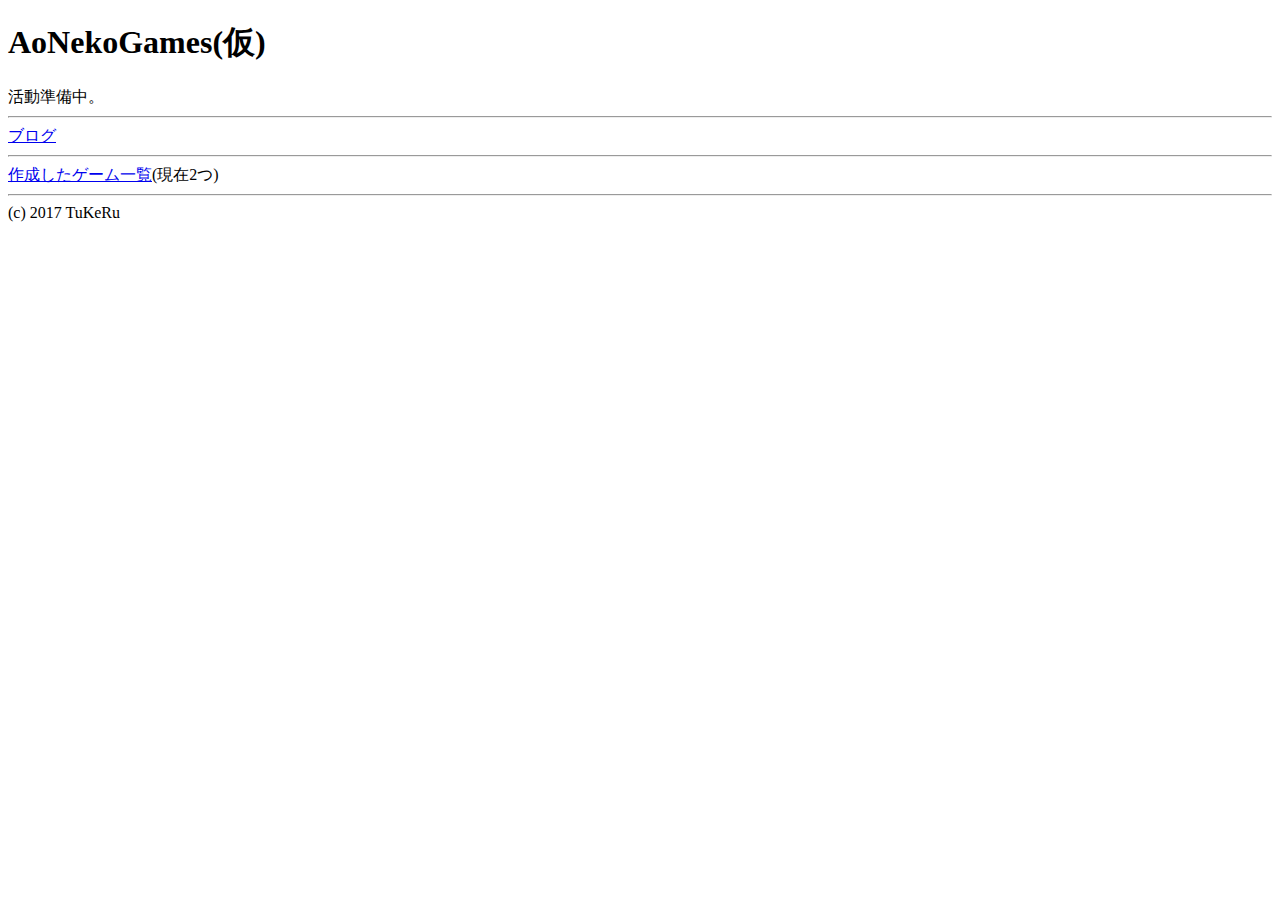
<file: index.html>
<!DOCTYPE html>
<html lang="ja">
	<head>
	<meta charset="utf-8">
		<title>AoNekoGames(仮)</title>
	</head>
	<body>
		<h1>AoNekoGames(仮)</h1>
		活動準備中。
		<hr/>
		<a href="http://pocket5bit.blog.fc2.com/">ブログ</a>
		<hr>
		<a href="./MyGames/GameIndex.html">作成したゲーム一覧</a>(現在2つ)
		<hr>
		(c) 2017 TuKeRu
	</body>
</html>
</file>
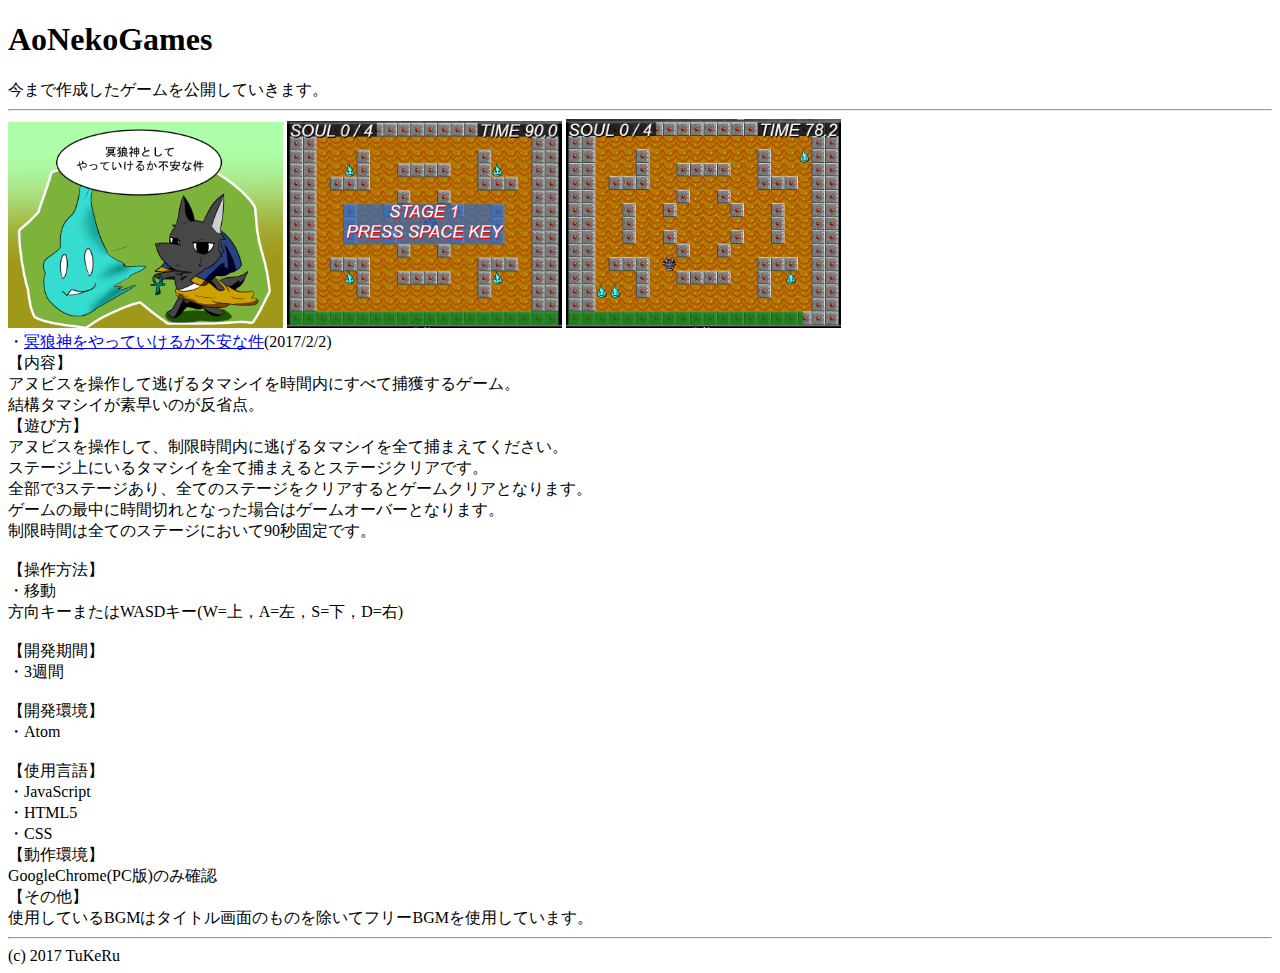
<file: GameSelecter.html>
<!doctype html>
<html>
<head>
<meta charset="utf-8">
<title>AoNekoGames</title>
</head>
<body>
<h1>AoNekoGames</h1>
今まで作成したゲームを公開していきます。
<hr><img src="MyGames/Anubis/src/img/title_01.png" width="275" alt="Anubistitle" title="タイトル画面">
	<img src="MyGames/Anubis/screenShots/anubis01.PNG" width="275" alt="AnubisScreenShot" title="ゲーム画面">
	<img src="MyGames/Anubis/screenShots/anubis02.PNG" width="275" alt="AnubisScreenShot" title="ゲーム画面"><br/>
	・<a href="MyGames/Anubis/anubis.html">冥狼神をやっていけるか不安な件</a>(2017/2/2)<br/>
	【内容】<br/>
	アヌビスを操作して逃げるタマシイを時間内にすべて捕獲するゲーム。<br/>
	結構タマシイが素早いのが反省点。<br/>
【遊び方】<br/>
アヌビスを操作して、制限時間内に逃げるタマシイを全て捕まえてください。<br/>
ステージ上にいるタマシイを全て捕まえるとステージクリアです。<br/>
全部で3ステージあり、全てのステージをクリアするとゲームクリアとなります。<br/>
ゲームの最中に時間切れとなった場合はゲームオーバーとなります。<br/>
制限時間は全てのステージにおいて90秒固定です。<br/>
<br/>
【操作方法】<br/>
・移動<br/>
	方向キーまたはWASDキー(W=上，A=左，S=下，D=右)<br/>
<br/>
【開発期間】<br/>
・3週間<br/>
<br/>
【開発環境】<br/>
・Atom<br/>
<br/>
【使用言語】<br/>
・JavaScript<br/>
・HTML5<br/>
・CSS<br/>
【動作環境】<br/>
GoogleChrome(PC版)のみ確認<br/>
【その他】<br/>
使用しているBGMはタイトル画面のものを除いてフリーBGMを使用しています。<br/>
<hr>
(c) 2017 TuKeRu
</body>
</html>
</file>
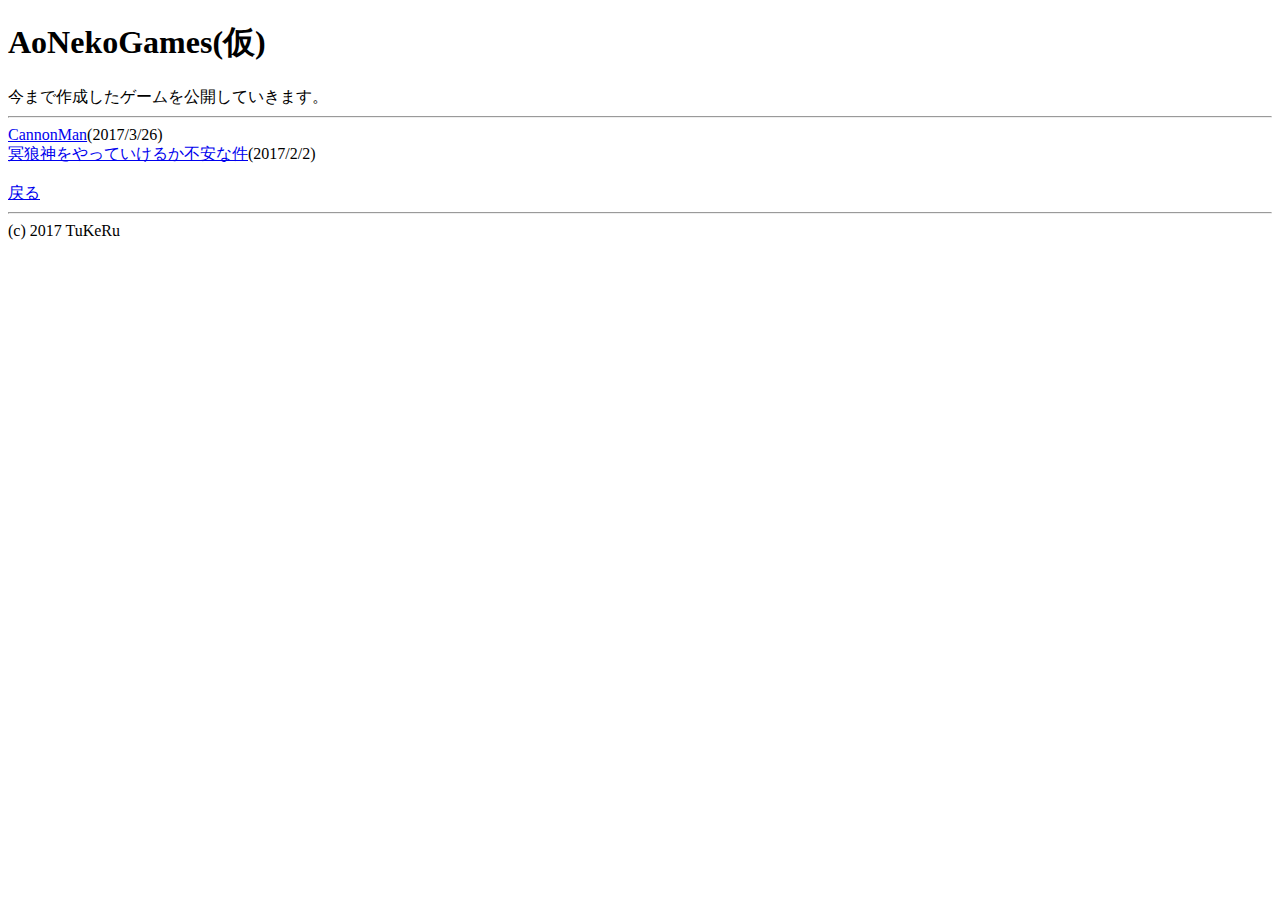
<file: MyGames/GameIndex.html>
<!doctype html>
<html>
<head>
<meta charset="utf-8">
<title>AoNekoGames</title>
</head>
<body>
<h1>AoNekoGames(仮)</h1>
今まで作成したゲームを公開していきます。
<hr>
<a href="CannonMan/CannonMan.html">CannonMan</a>(2017/3/26)<br/>

<a href="Anubis/anubisIndex.html">冥狼神をやっていけるか不安な件</a>(2017/2/2)<br/>
<br/>
<a href="../index.html">戻る</a>
<hr>
(c) 2017 TuKeRu
</body>
</html>
</file>
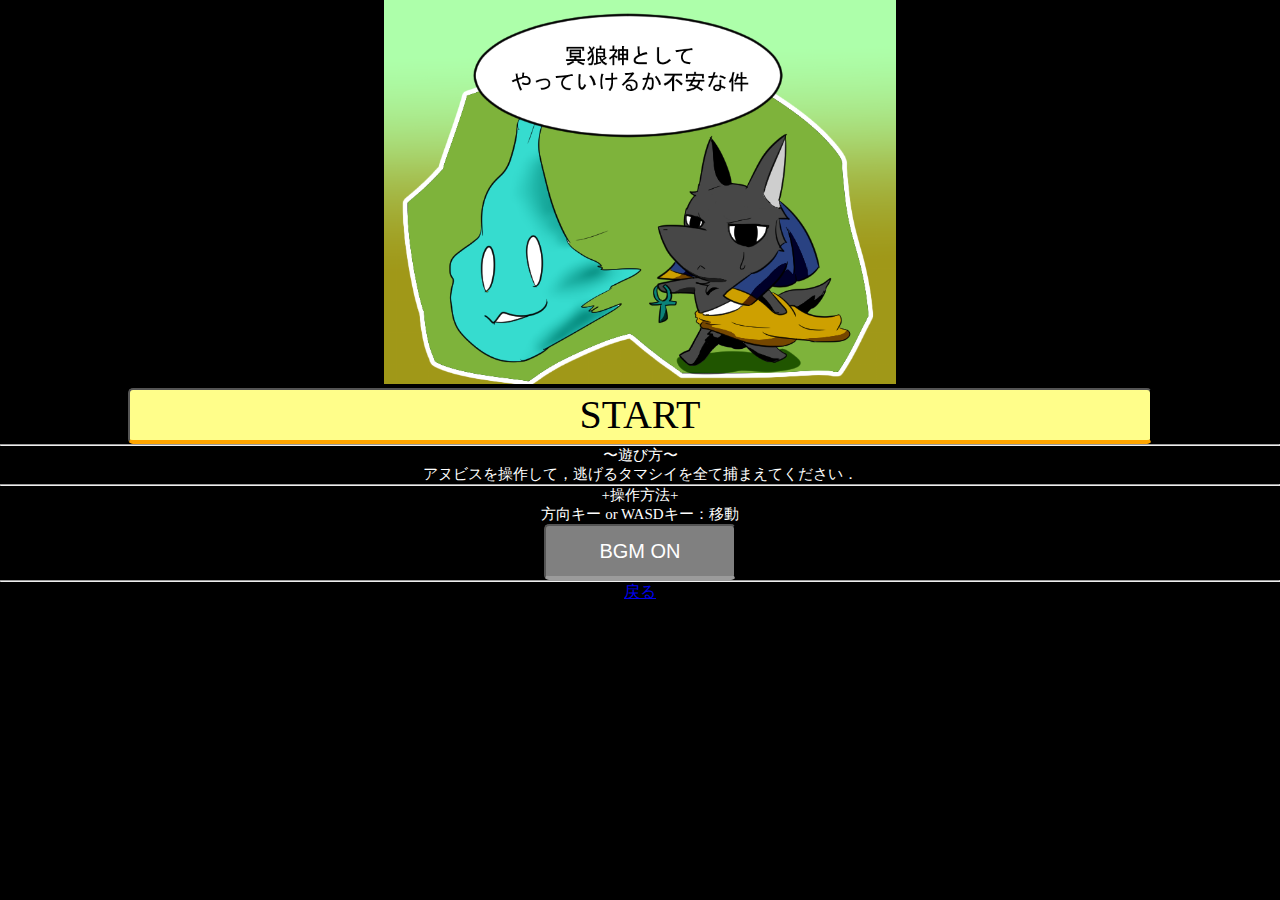
<file: MyGames/Anubis/anubis.html>
﻿<!DOCTYPE html>
<html>

<head>
    <meta charset="utf-8" />
    <meta name="viewport" content="width=320,user-scalable=no" />
    <title>冥狼神としてやっていけるか不安になってきた件</title>
    <link rel="stylesheet" type="text/css" href="anubis.css" />
</head>

<body>
    <!-- タイトル画面 -->
    <div id="title-page" data-role="page">
        <p>
            <img src="./src/img/title_01.png" width="40%" />
        </p>
        <button id="start_btn">
          START
        </button>
    </div>
    <!-- ゲーム画面 -->
    <div id="game-page" data-role="page">
        <canvas id="map_canvas"></canvas>
        <p style="height:480px;"></p>
    </div>
    <!-- ゲームクリア画面 -->
    <div id="gameClear-page" data-role="page">
        <gameclear>
            GameClear!!!
        </gameclear>
        <br/>
        <button id="restart_btn">
          GO TITLE
        </button>
    </div>
    <!-- ゲームオーバー画面 -->
    <div id="gameOver-page" data-role="page">
        <gameover>
            GameOver...
        </gameover>
        <br/>
        <button id="restart_btn2">
          GO TITLE
        </button>
    </div>
    <!-- 遊び方 -->
    <div id="howTo">
        <hr /> 〜遊び方〜
        <br /> アヌビスを操作して，逃げるタマシイを全て捕まえてください．
        <br />
        <hr /> +操作方法+
        <br /> 方向キー or WASDキー：移動<br />
    </div>
    <audio id="titleBGM" autoplay loop preload="auto">
<source src="./src/BGM/title.mp3" />
    </audio>
    <button id="onoff" onclick="onoffBGM()">
      BGM ON
    </button>
    <audio id="capture" preload="auto">
        <source src="./src/BGM/capture.mp3" />
        <source src="./src/BGM/capture.ogg" />
    </audio>
</body>
<script src="https://code.jquery.com/jquery-1.12.4.min.js" integrity="sha256-ZosEbRLbNQzLpnKIkEdrPv7lOy9C27hHQ+Xp8a4MxAQ=" crossorigin="anonymous"></script>
<script src="./src/js/timer.js" type="text/javascript"></script>
<script src="./src/js/anubisTask.js" type="text/javascript"></script>
<script src="./src/js/anubis.js" type="text/javascript"></script>
<script src="./src/js/strings.js" type="text/javascript"></script>
<script src="./src/js/soul.js" type="text/javascript"></script>
<script src="./src/js/bgmManager.js" type="text/javascript"></script>
<script src="./src/js/checkKeyInput.js" type="text/javascript"></script>

<br/>
<hr/>
<a href="../GameIndex.html">戻る</a>
</html>
</file>
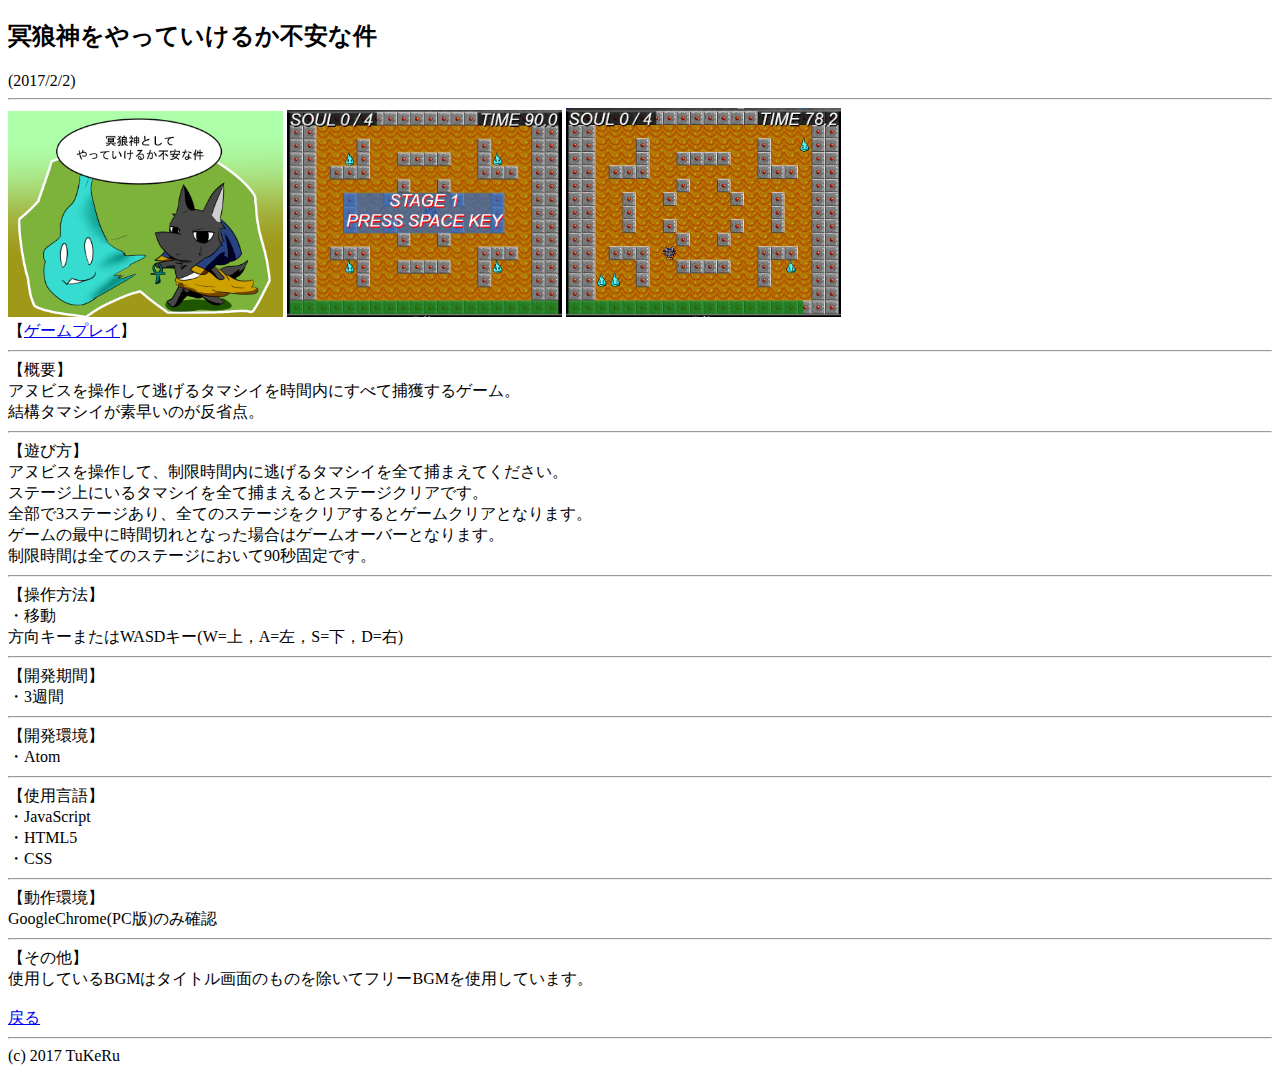
<file: MyGames/Anubis/anubisIndex.html>
<!doctype html>
<html>
<head>
<meta charset="utf-8">
<title>冥狼神をやっていけるか不安な件</title>
</head>

<body>
<h2>冥狼神をやっていけるか不安な件</h2>(2017/2/2)<hr />

<img src="./src/img/title_01.png" width="275" alt="Anubistitle" title="タイトル画面">
	<img src="./screenShots/anubis01.PNG" width="275" alt="AnubisScreenShot" title="ゲーム画面">
	<img src="./screenShots/anubis02.PNG" width="275" alt="AnubisScreenShot" title="ゲーム画面"><br/>
	【<a href="./anubis.html">ゲームプレイ</a>】
	<hr/>
	【概要】<br/>
	アヌビスを操作して逃げるタマシイを時間内にすべて捕獲するゲーム。<br/>
	結構タマシイが素早いのが反省点。
	<hr/>
【遊び方】<br/>
アヌビスを操作して、制限時間内に逃げるタマシイを全て捕まえてください。<br/>
ステージ上にいるタマシイを全て捕まえるとステージクリアです。<br/>
全部で3ステージあり、全てのステージをクリアするとゲームクリアとなります。<br/>
ゲームの最中に時間切れとなった場合はゲームオーバーとなります。<br/>
制限時間は全てのステージにおいて90秒固定です。<br/>
<hr/>
【操作方法】<br/>
・移動<br/>
	方向キーまたはWASDキー(W=上，A=左，S=下，D=右)<br/>
<hr/>
【開発期間】<br/>
・3週間<br/>
<hr/>
【開発環境】<br/>
・Atom
<hr/>
【使用言語】<br/>
・JavaScript<br/>
・HTML5<br/>
・CSS
<hr/>
【動作環境】<br/>
GoogleChrome(PC版)のみ確認
<hr/>
【その他】<br/>
使用しているBGMはタイトル画面のものを除いてフリーBGMを使用しています。<br/>
<br/>
<a href="../GameIndex.html">戻る</a>
<hr>
(c) 2017 TuKeRu
</body>
</html>
</file>
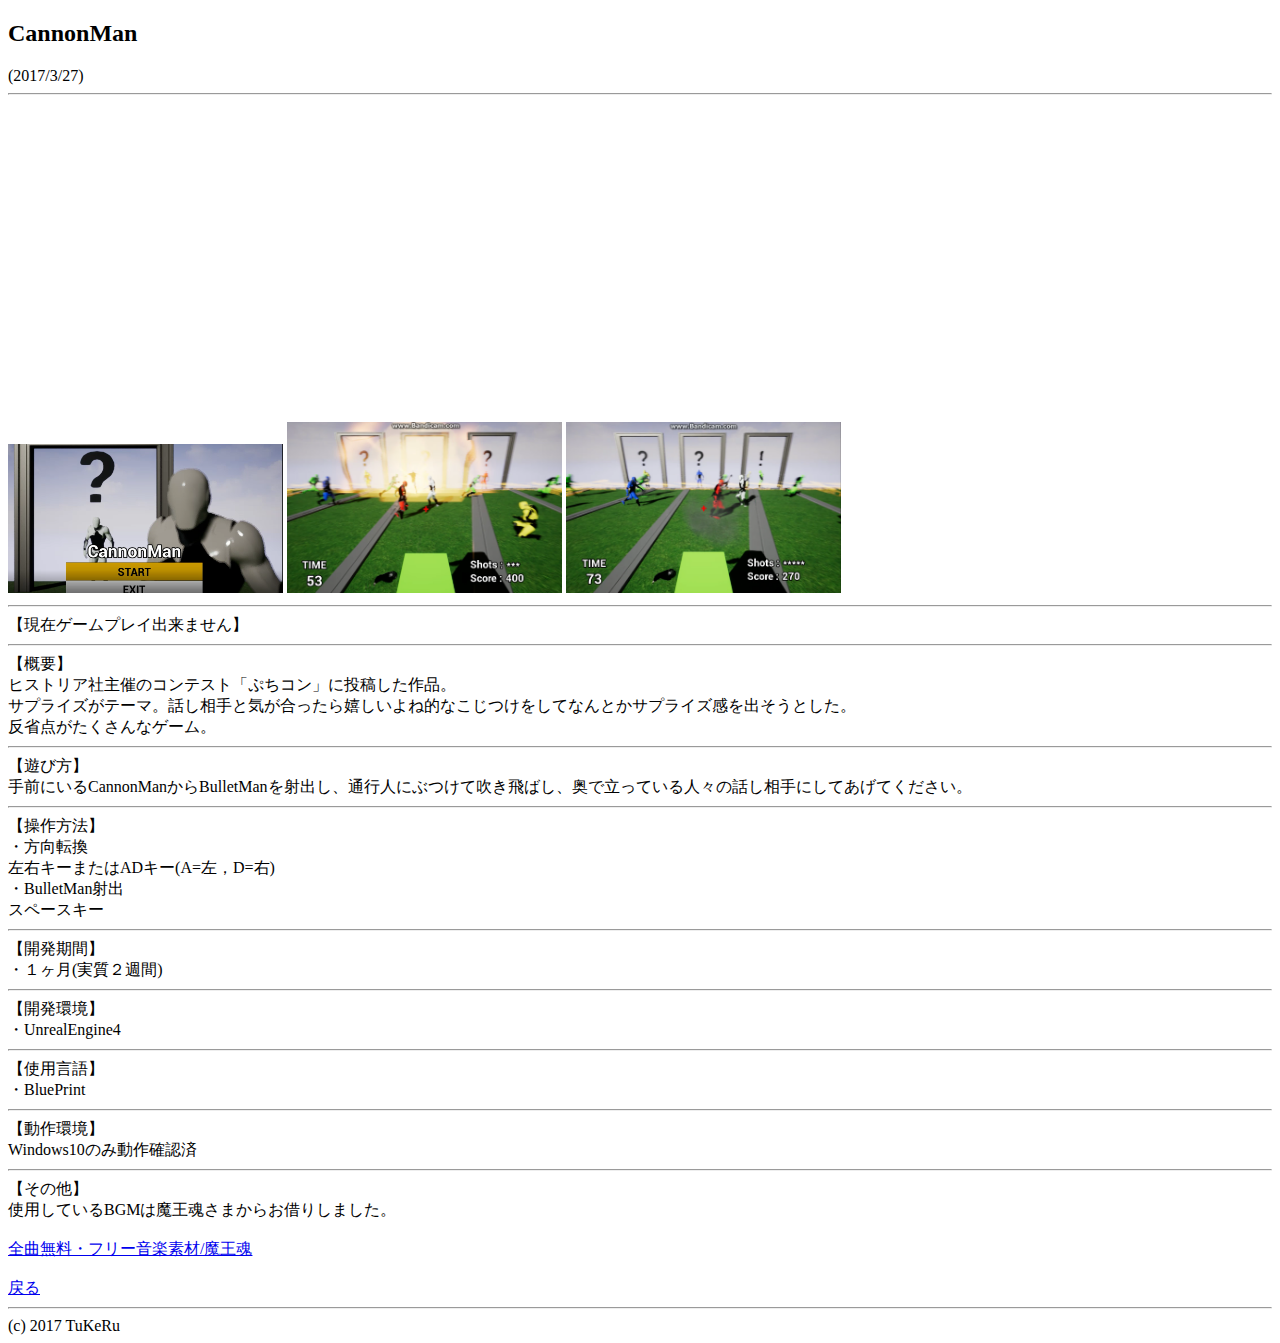
<file: MyGames/CannonMan/CannonMan.html>
<!DOCTYPE html>
<html lang="ja">
<head>
<meta charset="utf-8">
<title>CannonMan</title>
</head>
<body>
<h2>CannonMan</h2>(2017/3/27)
<hr>
<iframe width="560" height="315" src="https://www.youtube.com/embed/rfru3e3umsc?ecver=1" frameborder="0" allowfullscreen></iframe><br/>
<img src="./screenShot/puchicon01.PNG" width="275" alt="title" title="タイトル画面">
	<img src="./screenShot/puchicon02.PNG" width="275" alt="CannonManScreenShot01" title="ゲーム画面">
	<img src="./screenShot/puchicon03.PNG" width="275" alt="CannonManScreenShot02" title="ゲーム画面">
	<hr/>
	【現在ゲームプレイ出来ません】
	<hr/>
	【概要】<br/>
ヒストリア社主催のコンテスト「ぷちコン」に投稿した作品。<br/>
サプライズがテーマ。話し相手と気が合ったら嬉しいよね的なこじつけをしてなんとかサプライズ感を出そうとした。<br/>
反省点がたくさんなゲーム。
<hr/>
【遊び方】<br/>
手前にいるCannonManからBulletManを射出し、通行人にぶつけて吹き飛ばし、奥で立っている人々の話し相手にしてあげてください。
<hr/>
【操作方法】<br/>
・方向転換<br/>
	左右キーまたはADキー(A=左，D=右)<br/>
・BulletMan射出<br/>
	スペースキー
<hr/>
【開発期間】<br/>
・１ヶ月(実質２週間)
<hr/>
【開発環境】<br/>
・UnrealEngine4<br/>
<hr/>
【使用言語】<br/>
・BluePrint
<hr/>
【動作環境】<br/>
Windows10のみ動作確認済
<hr/>
【その他】<br/>
使用しているBGMは魔王魂さまからお借りしました。<br/>
<br/>
<a href="http://maoudamashii.jokersounds.com/">全曲無料・フリー音楽素材/魔王魂</a>
<br/>
<br/>
<a href="../GameIndex.html">戻る</a>
<hr>
(c) 2017 TuKeRu
</body>
</html>
</file>
<file: MyGames/Anubis/anubis.css>
* {
    margin: 0;
    padding: 0;
    text-align: center;
}

body {
    background-color: black;
    color: white;
}

#start_btn{
  margin: 0px auto;
  width: 80%;
  height: 10%;
  line-height: 50px;
  text-align: center;
  font-size: 40px;
  font-family: Impact,Charcoal;
  background: #FFFE8A;
  border-radius: 5px;
  border-bottom: 4px solid orange;
  color: black;
}

#restart_btn,#restart_btn2{
  margin: 0px auto;
  width: 80%;
  height: 10%;
  line-height: 50px;
  text-align: center;
  font-size: 30px;
  font-family: "ＭＳ 明朝",serif;
  background: #538AFF;
  border-radius: 5px;
  border-bottom: 4px solid #013CBA;
  color: white;
}

#onoff {
    margin: 0px auto;
    width: 15%;
    height: 5%;
    line-height: 50px;
    text-align: center;
    font-size: 20px;
    background: gray;
    border-radius: 5px;
    border-bottom: 4px solid #9B9B9B;
    color: white;
}

#howTo{
  font-size: 15px;
  background-color: black;
}

gameclear, gameover {
    font-size: 40px;
    color: white;
}
</file>
